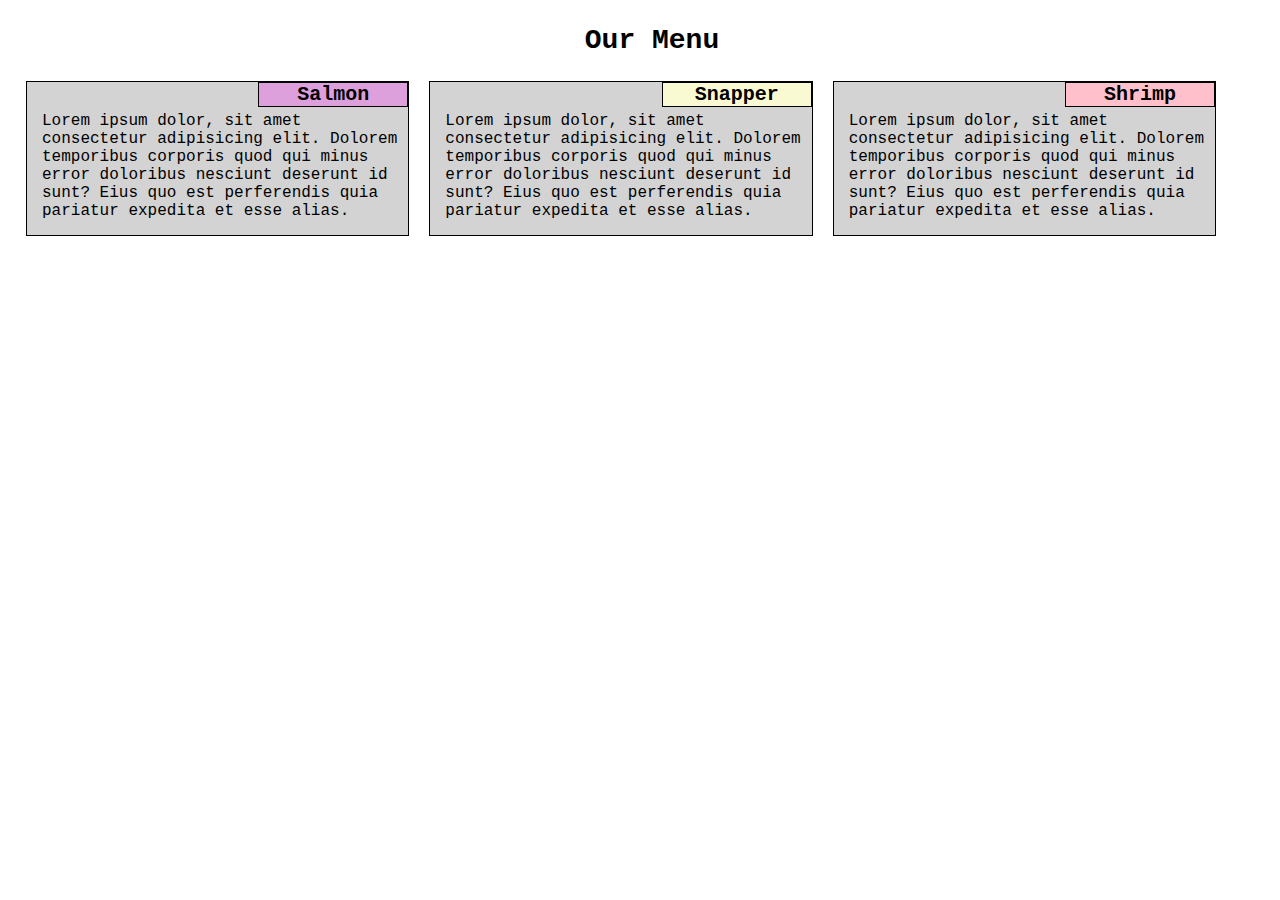
<file: module2-solution/index.html>
<!DOCTYPE html>
<html lang="en">
  <head>
    <meta charset="utf-8" />
    <meta http-equiv="X-UA-Compatible" content="IE=edge" />
    <meta name="viewport" content="width=device-width, initial-scale=1" />

    <title>Our Menu</title>
    <link rel="stylesheet" href="css/styles.css" />
  </head>
  <body>
    <h1>Our Menu</h1>
    <section class="col-lg-4 col-md-6 col-sm-12">
      <h2 id="h1">Salmon</h2>
      Lorem ipsum dolor, sit amet consectetur adipisicing elit. Dolorem
      temporibus corporis quod qui minus error doloribus nesciunt deserunt id
      sunt? Eius quo est perferendis quia pariatur expedita et esse alias.
    </section>
    <section class="col-lg-4 col-md-6 col-sm-12">
      <h2 id="h2">Snapper</h2>
      Lorem ipsum dolor, sit amet consectetur adipisicing elit. Dolorem
      temporibus corporis quod qui minus error doloribus nesciunt deserunt id
      sunt? Eius quo est perferendis quia pariatur expedita et esse alias.
    </section>
    <section class="col-lg-4 col-md-12 col-sm-12">
      <h2 id="h3">Shrimp</h2>
      Lorem ipsum dolor, sit amet consectetur adipisicing elit. Dolorem
      temporibus corporis quod qui minus error doloribus nesciunt deserunt id
      sunt? Eius quo est perferendis quia pariatur expedita et esse alias.
    </section>
  </body>
</html>
</file>
<file: module2-solution/css/styles.css>
/********** Base styles **********/
* {
    box-sizing: border-box;
    font-family: 'Courier New', Courier, monospace;
    margin: 0;
    padding: 0;
    margin-left: 8px;
  }
  h1 {
    margin-top: 25px;
    margin-bottom: 25px;
    text-align: center;
    font-size: 175%;
  }
  h2 {
    position: absolute;
    font-size: 125%;
    right: 0;
    top: 0;
    border: 1px solid black;
    width: 150px;
    margin: 0;
    padding: 0;
    margin-bottom: 10px;
    text-align: center;
    clear: left;
    float: right; 
 }

  section {
    position: relative;
    border: 1px solid black;
    background-color: lightgrey;
    padding-top: 30px;
    padding-bottom: 15px;
    padding-left: 15px;
    padding-right: 10px;
    margin-right: 10px;
    margin-left: 10px;
    margin-bottom: 20px;
  }

  /* Simple Responsive Framework. */
  .row {
    width: 100%;
  }

  #h1 {
    background-color: plum;
  }
  #h2 {
    background-color: lightgoldenrodyellow;
  }
  #h3 {
    background-color: pink;
  }

  /********** Desktop - Large devices only **********/
  @media (min-width: 992px) {
    .col-lg-1,
    .col-lg-2,
    .col-lg-3,
    .col-lg-4,
    .col-lg-5,
    .col-lg-6,
    .col-lg-7,
    .col-lg-8,
    .col-lg-9,
    .col-lg-10,
    .col-lg-11,
    .col-lg-12 {
      float: left;
    }
    .col-lg-1 {
      width: 8.33%;
    }
    .col-lg-2 {
      width: 16.66%;
    }
    .col-lg-3 {
      width: 25%;
    }
    .col-lg-4 {
      width: 30.33%;
    }
    .col-lg-5 {
      width: 41.66%;
    }
    .col-lg-6 {
      width: 50%;
    }
    .col-lg-7 {
      width: 58.33%;
    }
    .col-lg-8 {
      width: 66.66%;
    }
    .col-lg-9 {
      width: 74.99%;
    }
    .col-lg-10 {
      width: 83.33%;
    }
    .col-lg-11 {
      width: 91.66%;
    }
    .col-lg-12 {
      width: 100%;
    }
  }

  /********** Tablet - Medium devices only **********/
  @media (min-width: 768px) and (max-width: 991px) {
    .col-md-1,
    .col-md-2,
    .col-md-3,
    .col-md-4,
    .col-md-5,
    .col-md-6,
    .col-md-7,
    .col-md-8,
    .col-md-9,
    .col-md-10,
    .col-md-11,
    .col-md-12 {
      float: left;
    }
    .col-md-1 {
      width: 8.33%;
    }
    .col-md-2 {
      width: 16.66%;
    }
    .col-md-3 {
      width: 25%;
    }
    .col-md-4 {
      width: 33.33%;
    }
    .col-md-5 {
      width: 41.66%;
    }
    .col-md-6 {
      width: 47%;
    }
    .col-md-7 {
      width: 58.33%;
    }
    .col-md-8 {
      width: 66.66%;
    }
    .col-md-9 {
      width: 74.99%;
    }
    .col-md-10 {
      width: 83.33%;
    }
    .col-md-11 {
      width: 91.66%;
    }
    .col-md-12 {
      width: 96.3%;
    }
  } 

  
  /********** Mobile - Small devices only **********/
  @media (max-width: 767px) {
    .col-sm-1,
    .col-sm-2,
    .col-sm-3,
    .col-sm-4,
    .col-sm-5,
    .col-sm-6,
    .col-sm-7,
    .col-sm-8,
    .col-sm-9,
    .col-sm-10,
    .col-sm-11,
    .col-sm-12 {
      float: left;
    }
    .col-sm-1 {
      width: 8.33%;
    }
    .col-sm-2 {
      width: 16.66%;
    }
    .col-sm-3 {
      width: 25%;
    }
    .col-sm-4 {
      width: 33.33%;
    }
    .col-sm-5 {
      width: 41.66%;
    }
    .col-sm-6 {
      width: 50%;
    }
    .col-sm-7 {
      width: 58.33%;
    }
    .col-sm-8 {
      width: 66.66%;
    }
    .col-sm-9 {
      width: 74.99%;
    }
    .col-sm-10 {
      width: 83.33%;
    }
    .col-sm-11 {
      width: 91.66%;
    }
    .col-sm-12 {
      width: 96%;
    }
  }
</file>
